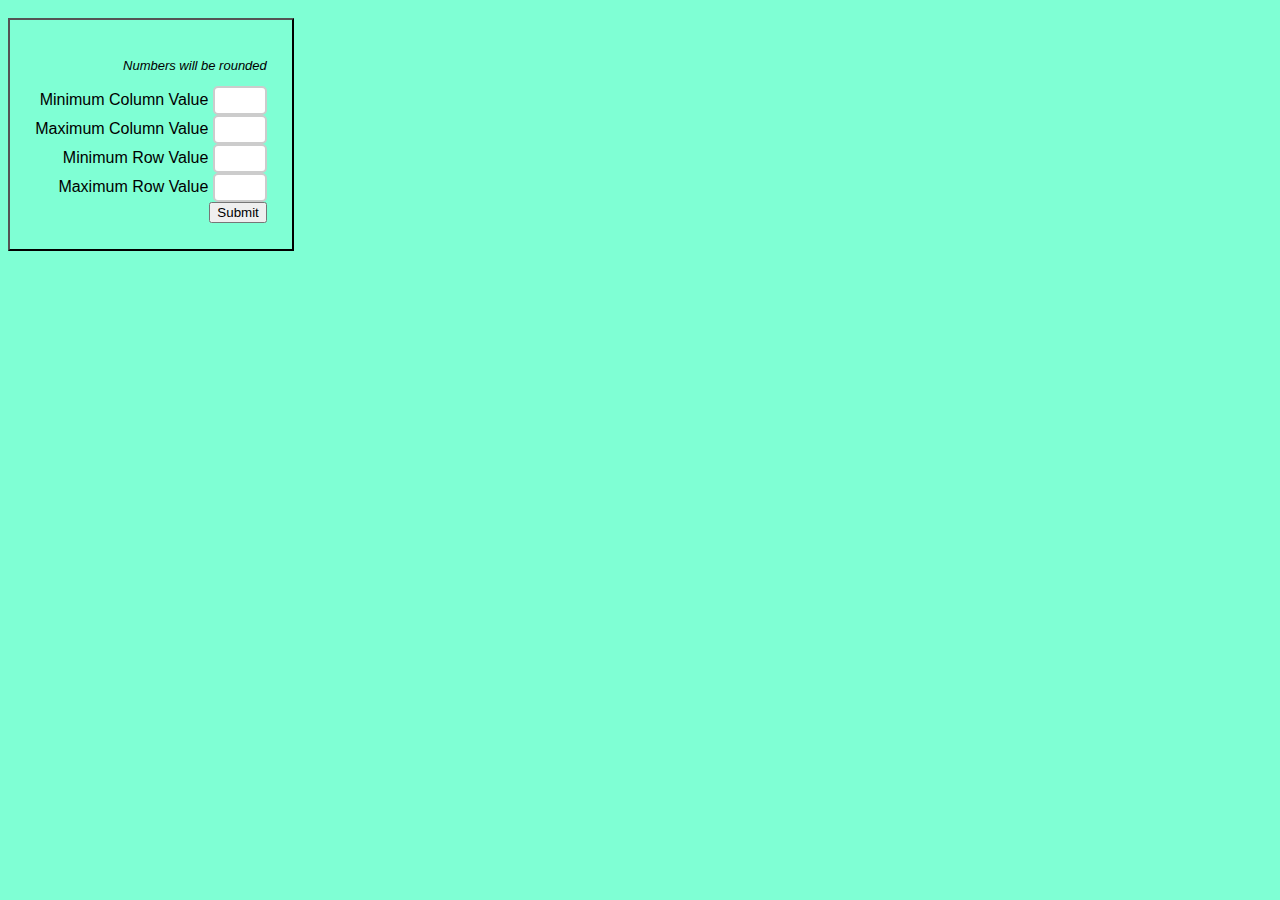
<file: index.html>
<!--
File: hw3.html
GUI Assignment: hw3
Caleb Bergen, UMass Lowell Computer Science, caleb_bergen@student.uml.edu
Copyright (c) 2021 by Bergen. All rights reserved. May be freely copied or
excerpted for educational purposes with credit to the author.
updated by CB on October 26, 2021 at 7:23 PM

This file contains the links to the stylesheet and javascript code that make the
page work. It also contains an html form to get user input. The form has 4 input
boxes with a submit button to generate a table.

-->

<!DOCTYPE html>
<html>
    <head>
        <link rel="stylesheet" href="./css/stylesheet.css">
        <title>Page Title</title>
    </head>

    <body>
        <div>
            <p id="errorMSG"></p>
        </div>
    <div id="form">
        <p id="disc">Numbers will be rounded</p>
        <form id="nums" onsubmit="createTable()"> 
            <label for="firstNum">Minimum Column Value</label>
            <input type="number" id="num1" name="num1" onblur="checkError(this.value)"><br>
            <label for="secondNum">Maximum Column Value</label>
            <input type="number" id="num2" name="num2" onblur="checkError(this.value)"><br>
            <label for="thirdNum">Minimum Row Value</label>
            <input type="number" id="num3" name="num3" onblur="checkError(this.value)"><br>
            <label for="fourthNum">Maximum Row Value</label>
            <input type="number" id="num4" name="num4" onblur="checkError(this.value)"><br>

            <input type = "button" value="Submit" onclick="table()">
        </form>
    </div>
    
    <div id="table"></div>

    <script src="./js/table.js"></script>
    </body>
</html>
</file>
<file: css/stylesheet.css>
/* <!--
File: stylesheet.css
GUI Assignment: hw3
Caleb Bergen, UMass Lowell Computer Science, caleb_bergen@student.uml.edu
Copyright (c) 2021 by Bergen. All rights reserved. May be freely copied or
excerpted for educational purposes with credit to the author.
updated by CB on October 26, 2021 at 7:23 PM

This file contains all the stlying for the table and page

--> */

/* Stles the page */
body {
    background-color: aquamarine;
}
#disc{
    font-size: small;
    font-style: italic;
}
/* Styles the form */
#form {
    font-family: Arial, Helvetica, sans-serif;
    text-align: right;
    margin-top: 10px;
    margin-bottom: 30px;
    padding: 2%;
    border: 2px outset black;
    display: inline-block;
    position:relative;
    
}
/* Styles the table */
#table{
    margin-right:auto;
    max-width: 80%;
    max-height: 600px;
    display: block;
    overflow: auto;
    table-layout: fixed;
}
#table table, th, td{
    font-family: Arial, Helvetica, sans-serif;
    border: 1px solid black;
    border-collapse: collapse;
    width: 100px;  
}
#table th{
    top: 0;
    left: 0;
    background-color: rgb(126, 126, 126);
    position: sticky;
    
}
#table td:nth-child(even){
    background-color: rgb(16, 211, 16);
}
#errorMSG{
    background-color: pink;
    font-family: Arial, Helvetica, sans-serif;
    
    border-radius: 10px;
    margin-top: 20px;
    margin-bottom: 20px;
    padding: 5px;
}

/* more form styling */
input[type=number] {
    padding:5px; 
    border:2px solid #ccc; 
    -webkit-border-radius: 5px;
    border-radius: 5px;
    width: 40px;
    display: inline;

    
}

input[type=number]:focus {
    border-color:#333;
}

input[type=submit] {
    padding:5px 15px; 
    background:#ccc; 
    border:0 none;
    cursor:pointer;
    -webkit-border-radius: 5px;
    border-radius: 5px; 
}
</file>
